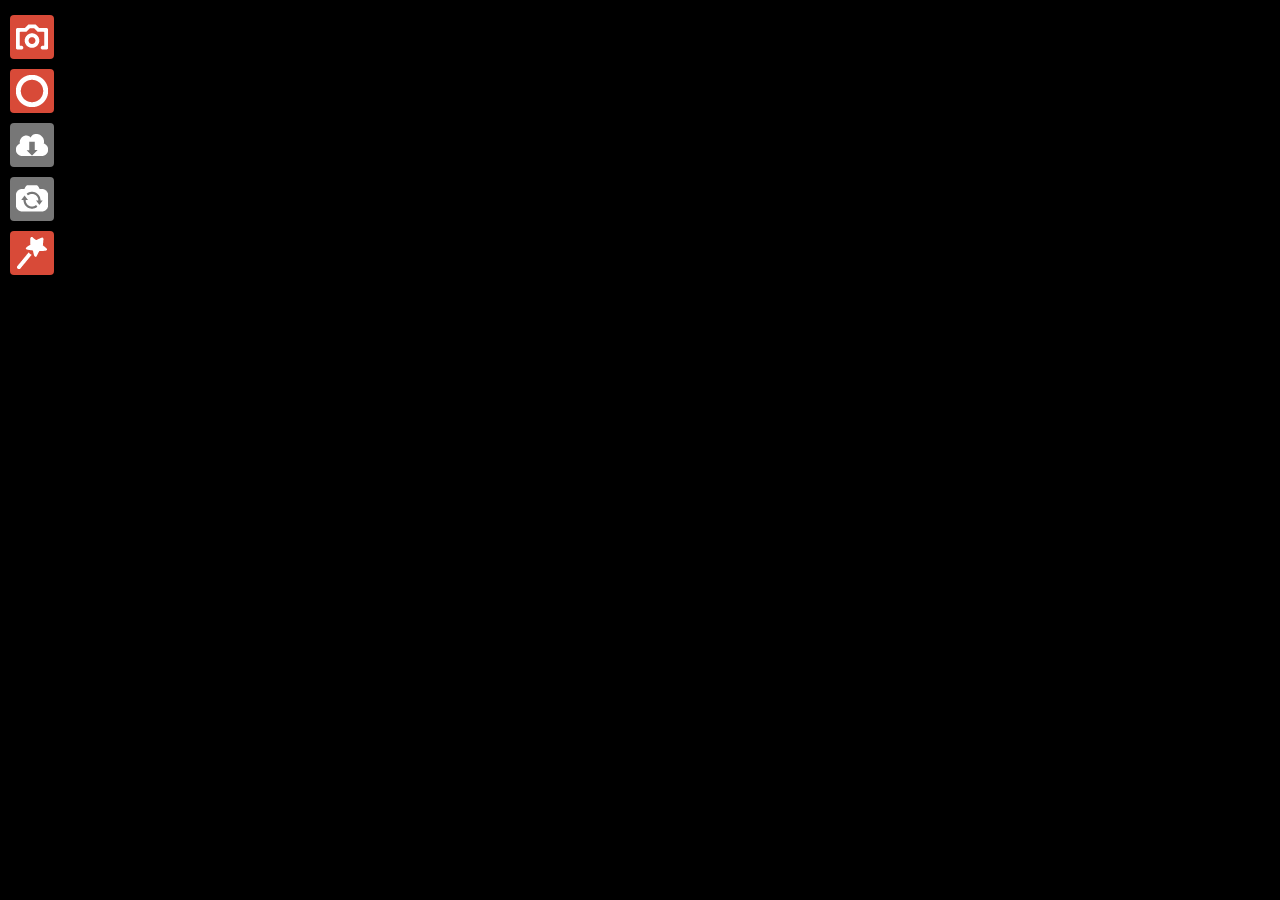
<file: index.html>
<html>
  <head>
    <meta charset="utf-8" />
    <meta name="description" content="Photography tools PWA" />
    <meta name="viewport" content="width=device-width, user-scalable=yes, initial-scale=1, maximum-scale=1" />
    <meta name="mobile-web-app-capable" content="yes" />
    <meta name="apple-mobile-web-app-capable" content="yes" />
    <link rel="stylesheet" href="main.css" />
  </head>
  <body>
    <div id="video-container">
      <video id="video-1" playsinline autoplay class="split video1"></video>
      <video id="video-2" playsinline autoplay class="split video2"></video>
    </div>
    <img id="picture-img" class="picture-img" style="display: none;" />
    <div class="button-bar">
      <div class="button-place-holder">
        <a id="home-button" class="button"><img src="assets/home.png" style="width: 32; height: 32" /></a>
      </div>
      <div class="button-place-holder">
        <a id="take-picture-button" class="button"><img src="assets/take-picture.png" style="width: 32; height: 32" /></a>
      </div>
      <div class="button-place-holder">
        <span id="save-picture-button" class="button"><img src="assets/save-picture.png" style="width: 32; height: 32" /></span>
      </div>
      <div class="button-place-holder">
        <a id="switch-camera-button" class="button"><img src="assets/switch-camera.png" style="width: 32; height: 32" /></a>
      </div>
      <div class="button-place-holder">
        <a id="select-effect-button" class="button"><img src="assets/select-effect.png" style="width: 32; height: 32" /></a>
      </div>
    </div>
    <div id="select-effect-div">
      <div id="select-effect-title">Select Effect</div>
      <select id="select-effect" size="8">
        <option value="Normal">Normal</li>
        <option value="Satura">Satura</li>
        <option value="Invertoo">Invertoo</li>
        <option value="Sepian">Sepian</li>
        <option value="Sharper">Sharper</li>
        <option value="Foggy">Foggy</li>
        <option value="Matrix">Matrix</li>
        <option value="Huet">Huet</li>
        <!-- <option value="Edgy">Edgy</li> -->
      </select>
    </div>
    <script src="https://webrtc.github.io/adapter/adapter-latest.js"></script>
    <script src="main.js" async></script>
    <svg xmlns="http://www.w3.org/2000/svg" version="1.1" width="0%" height="0%">
      <filter id="EdgeDetect">
        <feConvolveMatrix order="3 3" preserveAlpha="true" kernelMatrix="-1 -1 -1 -1 8 -1 -1 -1 -1"/>
      </filter>
    </svg>
  </body>
</html>
</file>
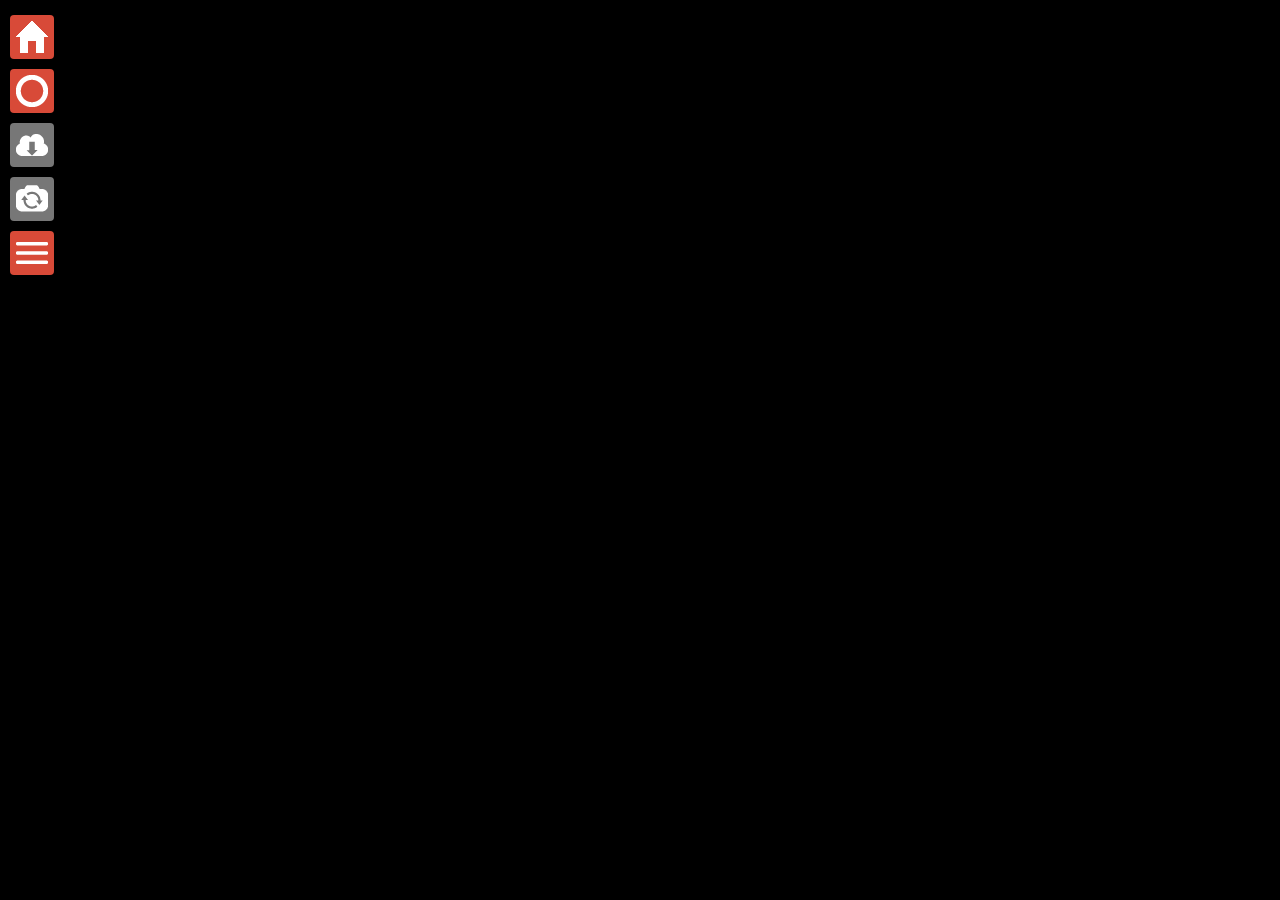
<file: expt/caleido.html>
<html>
  <head>
    <meta charset="utf-8" />
    <meta name="description" content="Photography tools PWA" />
    <meta name="viewport" content="width=device-width, user-scalable=yes, initial-scale=1, maximum-scale=1" />
    <meta name="mobile-web-app-capable" content="yes" />
    <meta name="apple-mobile-web-app-capable" content="yes" />
    <link rel="stylesheet" href="main.css" />
  </head>
  <body>
    <div id="video-container">
      <video id="video-1" playsinline autoplay class="split video1"></video>
      <video id="video-2" playsinline autoplay class="split video2"></video>
    </div>
    <img id="picture-img" class="picture-img" style="display: none;" />
    <div class="button-bar">
      <div class="button-place-holder">
        <a id="home-button" class="button"><img src="home.png" style="width: 32; height: 32" /></a>
      </div>
      <div class="button-place-holder">
        <a id="take-picture-button" class="button"><img src="take-picture.png" style="width: 32; height: 32" /></a>
      </div>
      <div class="button-place-holder">
        <span id="save-picture-button" class="button"><img src="save-picture.png" style="width: 32; height: 32" /></span>
      </div>
      <div class="button-place-holder">
        <a id="switch-camera-button" class="button"><img src="switch-camera.png" style="width: 32; height: 32" /></a>
      </div>
      <div class="button-place-holder">
        <a id="select-effect-button" class="button"><img src="select-effect.png" style="width: 32; height: 32" /></a>
      </div>
    </div>
    <div id="select-effect-div">
      <div id="select-effect-title">Select Effect</div>
      <select id="select-effect" size="5">
        <option value="Normal">Normal</li>
        <option value="Satura">Satura</li>
        <option value="Invertoo">Invertoo</li>
        <option value="Edgy">Edgy</li>
        <option value="Cool">Cool</li>
      </select>
    </div>
    <script src="https://webrtc.github.io/adapter/adapter-latest.js"></script>
    <script src="main.js" async></script>
    <svg xmlns="http://www.w3.org/2000/svg" version="1.1" width="0%" height="0%">
      <filter id="EdgeDetect">
        <feConvolveMatrix order="3 3" preserveAlpha="true" kernelMatrix="-1 -1 -1 -1 8 -1 -1 -1 -1"/>
      </filter>
    </svg>
  </body>
</html>
</file>
<file: main.css>
.hidden {
  display: none;
}

.highlight {
  background-color: #eee;
  font-size: 1.2em;
  margin: 0 0 30px 0;
  padding: 0.2em 1.5em;
}

.warning {
  color: red;
  font-weight: 400;
}

.picture-img {
  position: fixed;
  top: 0;
  overflow: hidden;
  object-fit: contain;
}

.centered {
  position: absolute;
  top: 50%;
  left: 50%;
  transform: translate(-50%, -50%);
  text-align: center;
}

#select-effect-div {
  display: none;
  background-color: #d84a38;
  border: none;
  border-radius: 4px;
  padding: 8px;
  position: absolute;
  top: 50%;
  left: 50%;
  transform: translate(-50%, -50%);
  text-align: center;
  overflow: hidden; 
}

#select-effect-title {
  font-family: 'Roboto', sans-serif;
  font-weight: 600;
  font-size: 24px;
  color: #ffffff;
  border-bottom: 2px solid #ffffff;
}
  
#select-effect {
  overflow-y: auto;
  border: none;
}

#select-effect option {
  font-family: 'Roboto', sans-serif;
  font-weight: 600;
  font-size: 24px;
  padding: 4px 4px 4px 20px;
  background-color: #d84a38;
  color: #ffffff;
  border: none;
}

@media (orientation: landscape) {
  .split {
    height: 100%;
    width: 50%;
    position: fixed;
    top: 0;
    overflow-x: hidden;
    -webkit-border-radius: 1px;
    object-position: 0 0;
  }
  
  .video1 {
    left: 0;
    object-fit: cover;
  }

  .video2 {
    right: 0;
    object-fit: cover;
    transform: rotateY(180deg); 
  }

  .button-bar {
    position: fixed; 
    left: 0px;
    padding: 5px;
  }

  .button-place-holder {
    display: block;
    margin: 10px 5px 10px 5px;
    text-align: center;
  }
}

@media (orientation: portrait) {
  .split {
    height: 50%;
    width: 100%;
    position: fixed;
    left: 0;
    overflow-y: hidden;
    -webkit-border-radius: 1px;
    object-position: 0 0;
  }
  
  .video1 {
    top: 0;
    object-fit: cover;
  }

  .video2 {
    bottom: 0;
    object-fit: cover;
    transform: rotateX(180deg); 
  }

  .button-bar {
    position: fixed; 
    bottom: 0px;
    padding: 5px;
  }

  .button-place-holder {
    display: inline-block;
    margin: 5px 10px 5px 10px;
    text-align: center;
  }
}

@media screen and (min-width: 1000px) {
  /* hack! to detect non-touch devices */
  div#links a {
    line-height: 0.8em;
  }
}

audio {
  max-width: 100%;
}

body {
  font-family: 'Roboto', sans-serif;
  font-weight: 300;
  margin: 0;
  padding: 0;
  word-break: break-word;
  background-color: #000000;
}

a.button {
  background-color: #d84a38;
  border: none;
  border-radius: 4px;
  color: white;
  padding: 6px;
  display: inline-block;
}

a.button:active {
  background-color: #cf402f;
  color: white;
}

a.button:hover {
  background-color: #cf402f;
  color: white;
}

span.button {
  background-color: #777777;
  border: none;
  border-radius: 4px;
  color: white;
  padding: 6px;
  display: inline-block;
}

canvas {
  background-color: #ccc;
  max-width: 100%;
  width: 100%;
}

code {
  font-family: 'Roboto', sans-serif;
  font-weight: 400;
}

div#container {
  margin: 0 auto 0 auto;
  max-width: 60em;
  padding: 1em 1.5em 1.3em 1.5em;
}

div#links {
  padding: 0.5em 0 0 0;
}

h1 {
  border-bottom: 1px solid #ccc;
  font-family: 'Roboto', sans-serif;
  font-weight: 500;
  margin: 0 0 0.8em 0;
  padding: 0 0 0.2em 0;
}

h2 {
  color: #444;
  font-weight: 500;
}

h3 {
  border-top: 1px solid #eee;
  color: #666;
  font-weight: 500;
  margin: 10px 0 10px 0;
  white-space: nowrap;
}

li {
  margin: 0 0 0.4em 0;
}

html {
  /* avoid annoying page width change
  when moving from the home page */
  overflow-y: scroll;
}

img {
  border: none;
  max-width: 100%;
}

input[type=radio] {
  position: relative;
  top: -1px;
}

p {
  color: #444;
  font-weight: 300;
}

p#data {
  border-top: 1px dotted #666;
  font-family: Courier New, monospace;
  line-height: 1.3em;
  max-height: 1000px;
  overflow-y: auto;
  padding: 1em 0 0 0;
}

p.borderBelow {
  border-bottom: 1px solid #aaa;
  padding: 0 0 20px 0;
}

section p:last-of-type {
  margin: 0;
}

section {
  border-bottom: 1px solid #eee;
  margin: 0 0 30px 0;
  padding: 0 0 20px 0;
}

section:last-of-type {
  border-bottom: none;
  padding: 0 0 1em 0;
}

select {
  margin: 0 1em 1em 0;
  position: relative;
  top: -1px;
}

h1 span {
  white-space: nowrap;
}

a {
  color: #6fa8dc;
  font-weight: 300;
  text-decoration: none;
}

h1 a {
  font-weight: 300;
  margin: 0 10px 0 0;
  white-space: nowrap;
}

a:hover {
  color: #3d85c6;
  text-decoration: underline;
}

a#viewSource {
  display: block;
  margin: 1.3em 0 0 0;
  border-top: 1px solid #999;
  padding: 1em 0 0 0;
}

div#errorMsg p {
  color: #F00;
}

div#links a {
  display: block;
  line-height: 1.3em;
  margin: 0 0 1.5em 0;
}

div.outputSelector {
  margin: -1.3em 0 2em 0;
}

p.description {
  margin: 0 0 0.5em 0;
}

strong {
  font-weight: 500;
}

textarea {
  resize: none;
  font-family: 'Roboto', sans-serif;
}

ul {
  margin: 0 0 0.5em 0;
}

@media screen and (max-width: 650px) {
  .highlight {
    font-size: 1em;
    margin: 0 0 20px 0;
    padding: 0.2em 1em;
  }

  h1 {
    font-size: 24px;
  }
}

@media screen and (max-width: 550px) {
  a.button:active {
    background-color: darkRed;
  }

  h1 {
    font-size: 22px;
  }
}

@media screen and (max-width: 450px) {
  h1 {
    font-size: 20px;
  }
}
</file>
<file: expt/main.css>
.hidden {
  display: none;
}

.highlight {
  background-color: #eee;
  font-size: 1.2em;
  margin: 0 0 30px 0;
  padding: 0.2em 1.5em;
}

.warning {
  color: red;
  font-weight: 400;
}

.picture-img {
  position: fixed;
  top: 0;
  overflow: hidden;
  object-fit: contain;
}

.centered {
  position: absolute;
  top: 50%;
  left: 50%;
  transform: translate(-50%, -50%);
  text-align: center;
}

#select-effect-div {
  display: none;
  background-color: #d84a38;
  border: none;
  border-radius: 4px;
  padding: 8px;
  position: absolute;
  top: 50%;
  left: 50%;
  transform: translate(-50%, -50%);
  text-align: center;
  overflow: hidden; 
}

#select-effect-title {
  font-family: 'Roboto', sans-serif;
  font-weight: 600;
  font-size: 24px;
  color: #ffffff;
  border-bottom: 2px solid #ffffff;
}
  
#select-effect {
  overflow-y: auto;
  border: none;
}

#select-effect option {
  font-family: 'Roboto', sans-serif;
  font-weight: 600;
  font-size: 24px;
  padding: 4px 4px 4px 20px;
  background-color: #d84a38;
  color: #ffffff;
  border: none;
}

@media (orientation: landscape) {
  .split {
    height: 100%;
    width: 50%;
    position: fixed;
    top: 0;
    overflow-x: hidden;
    -webkit-border-radius: 1px;
    object-position: 0 0;
  }
  
  .video1 {
    left: 0;
    object-fit: cover;
  }

  .video2 {
    right: 0;
    object-fit: cover;
    transform: rotateY(180deg); 
  }

  .button-bar {
    position: fixed; 
    left: 0px;
    padding: 5px;
  }

  .button-place-holder {
    display: block;
    margin: 10px 5px 10px 5px;
    text-align: center;
  }
}

@media (orientation: portrait) {
  .split {
    height: 50%;
    width: 100%;
    position: fixed;
    left: 0;
    overflow-y: hidden;
    -webkit-border-radius: 1px;
    object-position: 0 0;
  }
  
  .video1 {
    top: 0;
    object-fit: cover;
  }

  .video2 {
    bottom: 0;
    object-fit: cover;
    transform: rotateX(180deg); 
  }

  .button-bar {
    position: fixed; 
    bottom: 0px;
    padding: 5px;
  }

  .button-place-holder {
    display: inline-block;
    margin: 5px 10px 5px 10px;
    text-align: center;
  }
}

@media screen and (min-width: 1000px) {
  /* hack! to detect non-touch devices */
  div#links a {
    line-height: 0.8em;
  }
}

audio {
  max-width: 100%;
}

body {
  font-family: 'Roboto', sans-serif;
  font-weight: 300;
  margin: 0;
  padding: 0;
  word-break: break-word;
  background-color: #000000;
}

a.button {
  background-color: #d84a38;
  border: none;
  border-radius: 4px;
  color: white;
  padding: 6px;
  display: inline-block;
}

a.button:active {
  background-color: #cf402f;
  color: white;
}

a.button:hover {
  background-color: #cf402f;
  color: white;
}

span.button {
  background-color: #777777;
  border: none;
  border-radius: 4px;
  color: white;
  padding: 6px;
  display: inline-block;
}

canvas {
  background-color: #ccc;
  max-width: 100%;
  width: 100%;
}

code {
  font-family: 'Roboto', sans-serif;
  font-weight: 400;
}

div#container {
  margin: 0 auto 0 auto;
  max-width: 60em;
  padding: 1em 1.5em 1.3em 1.5em;
}

div#links {
  padding: 0.5em 0 0 0;
}

h1 {
  border-bottom: 1px solid #ccc;
  font-family: 'Roboto', sans-serif;
  font-weight: 500;
  margin: 0 0 0.8em 0;
  padding: 0 0 0.2em 0;
}

h2 {
  color: #444;
  font-weight: 500;
}

h3 {
  border-top: 1px solid #eee;
  color: #666;
  font-weight: 500;
  margin: 10px 0 10px 0;
  white-space: nowrap;
}

li {
  margin: 0 0 0.4em 0;
}

html {
  /* avoid annoying page width change
  when moving from the home page */
  overflow-y: scroll;
}

img {
  border: none;
  max-width: 100%;
}

input[type=radio] {
  position: relative;
  top: -1px;
}

p {
  color: #444;
  font-weight: 300;
}

p#data {
  border-top: 1px dotted #666;
  font-family: Courier New, monospace;
  line-height: 1.3em;
  max-height: 1000px;
  overflow-y: auto;
  padding: 1em 0 0 0;
}

p.borderBelow {
  border-bottom: 1px solid #aaa;
  padding: 0 0 20px 0;
}

section p:last-of-type {
  margin: 0;
}

section {
  border-bottom: 1px solid #eee;
  margin: 0 0 30px 0;
  padding: 0 0 20px 0;
}

section:last-of-type {
  border-bottom: none;
  padding: 0 0 1em 0;
}

select {
  margin: 0 1em 1em 0;
  position: relative;
  top: -1px;
}

h1 span {
  white-space: nowrap;
}

a {
  color: #6fa8dc;
  font-weight: 300;
  text-decoration: none;
}

h1 a {
  font-weight: 300;
  margin: 0 10px 0 0;
  white-space: nowrap;
}

a:hover {
  color: #3d85c6;
  text-decoration: underline;
}

a#viewSource {
  display: block;
  margin: 1.3em 0 0 0;
  border-top: 1px solid #999;
  padding: 1em 0 0 0;
}

div#errorMsg p {
  color: #F00;
}

div#links a {
  display: block;
  line-height: 1.3em;
  margin: 0 0 1.5em 0;
}

div.outputSelector {
  margin: -1.3em 0 2em 0;
}

p.description {
  margin: 0 0 0.5em 0;
}

strong {
  font-weight: 500;
}

textarea {
  resize: none;
  font-family: 'Roboto', sans-serif;
}

ul {
  margin: 0 0 0.5em 0;
}

@media screen and (max-width: 650px) {
  .highlight {
    font-size: 1em;
    margin: 0 0 20px 0;
    padding: 0.2em 1em;
  }

  h1 {
    font-size: 24px;
  }
}

@media screen and (max-width: 550px) {
  a.button:active {
    background-color: darkRed;
  }

  h1 {
    font-size: 22px;
  }
}

@media screen and (max-width: 450px) {
  h1 {
    font-size: 20px;
  }
}
</file>
